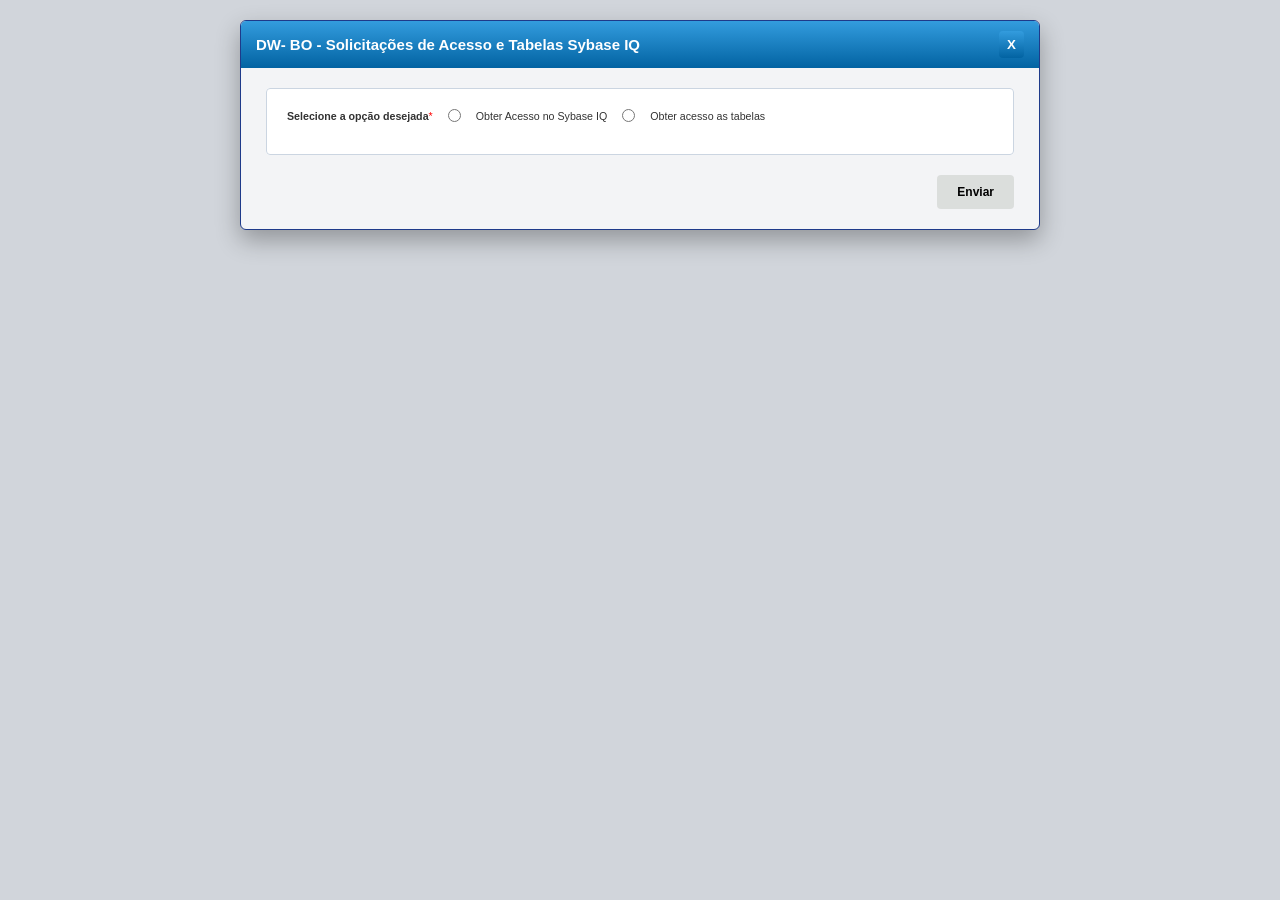
<file: AcessoSybase.html>
<!DOCTYPE html>
<html lang="pt-br">

<head>
    <meta charset="UTF-8">
    <meta name="viewport" content="width=device-width, initial-scale=1.0">
    <title>DW- BO - Solicitações de Acesso e Tabelas Sybase IQ</title>
    <link rel="stylesheet" href="styleSybaseIQ.css">
</head>

<body>
    <div class="fundo-tela">

        <div class="janela-software">

            <div class="janela-cabecalho">
                <span class="janela-titulo">DW- BO - Solicitações de Acesso e Tabelas Sybase IQ</span>
                <button class="janela-fechar" onclick="window.location.href='index.html'">X</button>
            </div>

            <div class="janela-corpo">

                <form action="">
                    <fieldset>

                        <div class="bloco-pergunta" id="container-opcao-btn">

                            <label><b>Selecione a opção desejada</b><span class="obrigatoria">*</span></label>

                            <input type="radio" name="opcao-btn" id="sybase_btn" onclick="gerenciarFormulario()">
                            <label for="sybase_btn">Obter Acesso no Sybase IQ</label>

                            <input type="radio" name="opcao-btn" id="tabelas_btn" onclick="gerenciarFormulario()">
                            <label for="tabelas_btn">Obter acesso as tabelas</label>

                        </div>

                        <div class="escondido" id="container_sybase">

                            <div class="bloco-pergunta">
                                <label for="informar_login"><b>Informe o login</b><span
                                        class="obrigatoria">*</span></label>
                                <input type="text" name="informar_login" id="informar_login">
                            </div>

                            <div class="bloco-pergunta campo bloqueado">
                                <label for="informar_UA"><b>UA:</b></label>
                                <input class="campo-bloqueado" type="text" name="informar_UA" id="informar_UA" readonly>
                            </div>

                            <div class="bloco-pergunta" id="check">
                                <input type="checkbox" name="informar_ciencia" id="informar_ciencia">
                                <label for="informar_ciencia"><b>Tenho ciência de que a solicitação não será atendida
                                        caso a autorização assinada digitalmente pelo Diretor não seja anexada ao
                                        chamado
                                    </b><span class="obrigatoria">*</span></label>
                            </div>

                        </div>

                        <div class="escondido" id="container_tabelas">

                            <div class="bloco-pergunta ">
                                <label for="quantidade"><b>Selecionar quantidade de usuários</b><span
                                        class="obrigatoria">*</span></label>
                                <div class="opcoes">
                                    <select name="quantidade" id="quantidade">
                                        <option value="" disabled selected hidden></option>
                                        <option value="qtn_1">1</option>
                                        <option value="qtn_2">2</option>
                                        <option value="qtn_3">3</option>
                                        <option value="qtn_4">4</option>
                                        <option value="qtn_5">5</option>
                                    </select>
                                </div>
                            </div>

                            <div id="container_usuarios_dinamicos"></div>

                            <div class="bloco-pergunta">
                                <label for="informar_univ"> <b>Informe o nome do universo ao qual as tabelas solicitadas
                                        pertence</b><span class="obrigatoria">*</span></label>
                                <input type="text" name="informar_univ" id="informar_univ">
                            </div>

                             <div class="bloco-pergunta">
                                <label for="Informar_tabelas"> <b>Informar nome das tabelas</b><span class="obrigatoria">*</span></label>
                                <input type="text" name="Informar_tabelas" id="Informar_tabelas" style="width: 300px;">
                            </div>

                            <div class="bloco-pergunta">
                                <label for="Informar_justificativa"> <b>Descreva detalhadamente a necessidade de acesso
                                        a estas tabelas</b><span class="obrigatoria">*</span></label>
                                <textarea name="Informar_justificativa" id="Informar_justificativa" rows="4"> </textarea>
                            </div>

                            

                            <div class="bloco-pergunta">
                                <label for="Informar_telefone"> <b>Informe um telefonema para contato</b><span
                                        class="obrigatoria">*</span></label>
                                <input type="tel" name="Informar_telefone" id="Informar_telefone">
                            </div>

                            <div class="bloco-pergunta" id="check_1">
                                <input type="checkbox" name="informar_ciencia_1" id="informar_ciencia_1">
                                <label for="informar_ciencia_1"><b>Tenho ciência de que a solicitação não será atendida
                                        caso a autorização assinada digitalmente pelo Diretor não seja anexada ao
                                        chamado
                                    </b><span class="obrigatoria">*</span></label>
                            </div>

                        </div>
                    </fieldset>
                    <div class="botoes-rodape">
                        <input type="submit" value="Enviar" class="btn-padrao">
                    </div>
                </form>
            </div>
        </div>
    </div>

    <script>
        // =========================================================
        // 1. Mostrar/Esconder os containers baseados nos botões
        // =========================================================
        function gerenciarFormulario() {
            const console_sybase = document.getElementById('container_sybase');
            const console_tabelas = document.getElementById('container_tabelas');
            const sybase_btn = document.getElementById('sybase_btn');
            const tabelas_btn = document.getElementById('tabelas_btn');

            if (sybase_btn.checked) {
                console_sybase.classList.remove('escondido');
                console_tabelas.classList.add('escondido');

                // Quando entra no Sybase, limpa tudo que é do container de Tabelas
                limparCamposNoContainer('container_tabelas');
            } else if (tabelas_btn.checked) {
                console_tabelas.classList.remove('escondido');
                console_sybase.classList.add('escondido');

                // Quando entra nas Tabelas, limpa tudo é do container do Sybase
                limparCamposNoContainer('container_sybase');
            }
        }

        // =========================================================
        // NOVO:  Limpeza de Campos "Genericos de cada container"
        // =========================================================
        function limparCamposNoContainer(containerId) {
            const container = document.getElementById(containerId);
            if (!container) return;

            // 1. Limpar todos os Inputs text, tel...
            const inputs = container.querySelectorAll('input');
            inputs.forEach(input => {
                if (input.type === 'checkbox' || input.type === 'radio') {
                    input.checked = false; // Desmarca caixas de seleção
                } else {
                    input.value = ''; // Limpa textos e números
                }
            });

            // 2. Limpar todos os Selects 
            const selects = container.querySelectorAll('select');
            selects.forEach(select => {
                select.selectedIndex = 0;
            });

            // Limpar tabelas dos campos "Dinamicos"
            if (containerId === 'container_tabelas') {
                const containerDinamico = document.getElementById('container_usuarios_dinamicos');
                if (containerDinamico) {
                    containerDinamico.innerHTML = '';
                }
            }
        }
        // =========================================================
        // 2. Autopreenchimento da UA 
        // =========================================================
        const inputLoginSybase = document.getElementById('informar_login');
        const inputUASybase = document.getElementById('informar_UA');

        if (inputLoginSybase) {
            inputLoginSybase.addEventListener('blur', function () {
                const loginDigitado = this.value.toLowerCase().trim();

                if (loginDigitado === 'hmnascimento') {
                    inputUASybase.value = '35241 - ASSISTÊNCIA DE EQUIPAMENTOS APLICAÇÕES AO USUÁRIO';
                } else {
                    inputUASybase.value = '';
                }
            });
        }

        // =========================================================
        // 3. Criação dinâmica de campos de acordo com a quantidade seleciona  no Select
        // =========================================================
        const selectQuantidade = document.getElementById('quantidade');
        const containerDinamicos = document.getElementById('container_usuarios_dinamicos');

        if (selectQuantidade) {
            selectQuantidade.addEventListener('change', function () {
                containerDinamicos.innerHTML = ''; // Limpa os campos se trocar a quantidade

                let opcaoSelecionada = this.value;
                let quantidade = parseInt(opcaoSelecionada.replace('qtn_', ''));

                for (let i = 1; i <= quantidade; i++) {

                    const blocosHTML = `
                        <div class="bloco-pergunta">
                            <label for="login_tabelas_${i}"><b>Informe o login (Usuário ${i})</b><span class="obrigatoria">*</span></label>
                            <input type="text" name="login_tabelas_${i}" id="login_tabelas_${i}" class="login-dinamico">
                        </div>

                        <div class="bloco-pergunta campo bloqueado">
                            <label for="ua_tabelas_${i}"><b>UA:</b></label>
                            <input class="campo-bloqueado" type="text" name="ua_tabelas_${i}" id="ua_tabelas_${i}" readonly>
                        </div>
                    `;
                    containerDinamicos.innerHTML += blocosHTML;
                }

                //  Evento de autopreenchimento para os novos campos criados
                ativarAutoPreenchimentoUADinamico();
            });
        }

        // =========================================================
        // 4. Autopreenchimento da UA nos campos Dinâmicos do container Tabelas
        // =========================================================
        function ativarAutoPreenchimentoUADinamico() {
            const camposDeLogin = document.querySelectorAll('.login-dinamico');

            camposDeLogin.forEach(function (campo) {
                campo.addEventListener('blur', function () {
                    const idDoCampo = this.id;
                    const numeroUsuario = idDoCampo.split('_')[2];

                    const campoUACorrespondente = document.getElementById(`ua_tabelas_${numeroUsuario}`);
                    const loginDigitado = this.value.toLowerCase().trim();

                    if (loginDigitado === 'hmnascimento') {
                        campoUACorrespondente.value = '35241 - ASSISTÊNCIA DE EQUIPAMENTOS APLICAÇÕES AO USUÁRIO';
                    } else {
                        campoUACorrespondente.value = '';
                    }
                });
            });
        }
    </script>
</body>

</html>
</file>
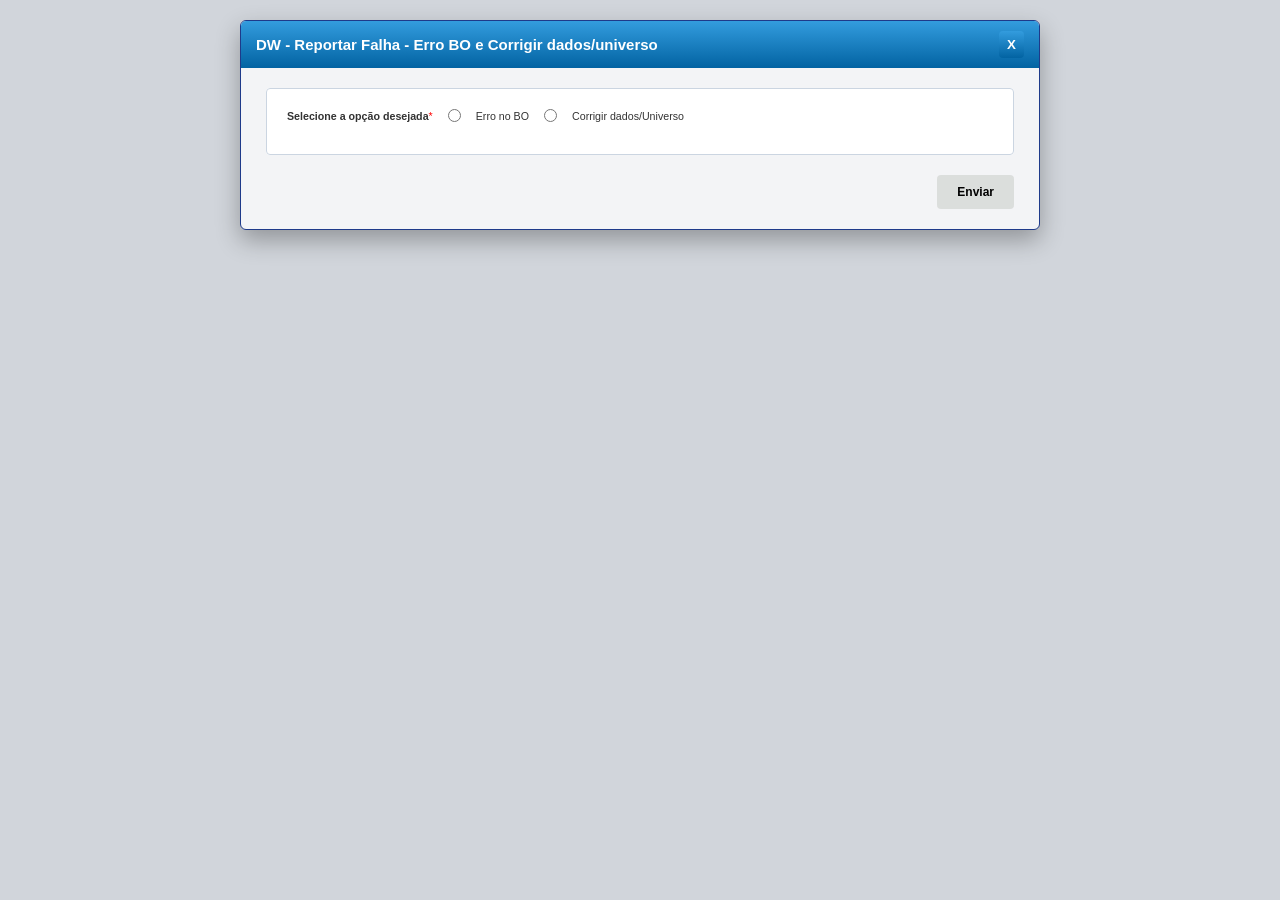
<file: Reportar_FalhasBO.html>
<!DOCTYPE html>
<html lang="pt">

<head>
    <meta charset="UTF-8">
    <meta name="viewport" content="width=device-width, initial-scale=1.0">
    <title>DW - Reportar Falha - Erro BO e Corrigir dados/universo</title>
    <link rel="stylesheet" href="style-AcessoRelat.css">
</head>

<body>

    <div class="fundo-tela">

        <div class="janela-software">

            <div class="janela-cabecalho">
                <span class="janela-titulo">DW - Reportar Falha - Erro BO e Corrigir dados/universo</span>
                <button class="janela-fechar" onclick="window.location.href='index.html'">X</button>
            </div>

            <div class="janela-corpo">

                <form action="">
                    <fieldset>

                        <div class="bloco-pergunta" id="container-opcao-btn">
                            <label><b>Selecione a opção desejada</b><span class="obrigatoria">*</span></label>

                            <input type="radio" name="opcao-btn" id="launch_btn" onclick="gerenciarFormulario()">
                            <label for="launch_btn">Erro no BO</label>
                            
                            <input type="radio" name="opcao-btn" id="relatorio_btn" onclick="gerenciarFormulario()">
                            <label for="relatorio_btn">Corrigir dados/Universo</label>
                        </div>

                        <div class="escondido" id="container_relatorio_perguntas">

                            <div class="bloco-pergunta">
                                <label for="informar_relatorio"><b>Informe o nome do universo</b><span class="obrigatoria">*</span></label>
                                <input type="text" name="informar_relatorio" id="informar_relatorio">
                            </div>

                            <div class="bloco-pergunta">
                                <label for="informar_login_relatorio"><b>Informe o login</b><span class="obrigatoria">*</span></label>
                                <input type="text" name="informar_login_relatorio" id="informar_login_relatorio">
                            </div>

                            <div class="bloco-pergunta campo bloqueado">
                                <label for="informar_UA_relatorio"><b>UA:</b></label>
                                <input class="campo-bloqueado" type="text" name="informar_UA_relatorio" id="informar_UA_relatorio" readonly>
                            </div>

                            <div class="bloco-pergunta">
                                <label for="localidade_relatorio"><b>Selecionar sua localização</b><span class="obrigatoria">*</span></label>
                                <div class="opcoes">
                                    <select name="localidade_relatorio" id="localidade_relatorio">
                                        <option value="" disabled selected hidden></option>
                                        <option value="Sede">Sede</option>
                                        <option value="Lapa">Lapa</option>
                                        <option value="Tatuape">Tatuape</option>
                                        <option value="Campinas">Campinas</option>
                                    </select>
                                </div>
                            </div>

                            <div class="bloco-pergunta">
                                <label for="informar_localizao_relatorio"><b>Informar andar/ala</b><span class="obrigatoria">*</span></label>
                                <input type="text" name="informar_localizao_relatorio" id="informar_localizao_relatorio">
                            </div>

                            <div class="bloco-pergunta">
                                <label for="informar_telefone_relatorio"><b>Informe um telefone para contacto</b><span class="obrigatoria">*</span></label>
                                <input type="tel" name="informar_telefone_relatorio" id="informar_telefone_relatorio" placeholder="(99) 99999-9999">
                            </div>

                            <div class="bloco-pergunta">
                                <label for="alterar_univ_relatorio"><b>Descreva a Alteração</b><span class="obrigatoria">*</span></label>
                                <textarea name="alterar_univ_relatorio" id="alterar_univ_relatorio" rows="4"></textarea>
                            </div>

                        </div>

                        <div class="escondido" id="container_launch_perguntas">

                            <div class="bloco-pergunta">
                                <label for="informar_login_launch"><b>Informe o login</b><span class="obrigatoria">*</span></label>
                                <input type="text" name="informar_login_launch" id="informar_login_launch">
                            </div>

                            <div class="bloco-pergunta campo bloqueado">
                                <label for="informar_UA_launch"><b>UA:</b></label>
                                <input class="campo-bloqueado" type="text" name="informar_UA_launch" id="informar_UA_launch" readonly>
                            </div>

                            <div class="bloco-pergunta">
                                <label for="localidade_launch"><b>Selecionar sua localização</b><span class="obrigatoria">*</span></label>
                                <div class="opcoes">
                                    <select name="localidade_launch" id="localidade_launch">
                                        <option value="" disabled selected hidden></option>
                                        <option value="Sede">Sede</option>
                                        <option value="Lapa">Lapa</option>
                                        <option value="Tatuape">Tatuape</option>
                                        <option value="Campinas">Campinas</option>
                                    </select>
                                </div>
                            </div>

                            <div class="bloco-pergunta">
                                <label for="informar_localizao_launch"><b>Informar andar/ala</b><span class="obrigatoria">*</span></label>
                                <input type="text" name="informar_localizao_launch" id="informar_localizao_launch">
                            </div>

                            <div class="bloco-pergunta">
                                <label for="informar_telefone_launch"><b>Informe um telefone para contacto</b><span class="obrigatoria">*</span></label>
                                <input type="tel" name="informar_telefone_launch" id="informar_telefone_launch" placeholder="(99) 99999-9999">
                            </div>

                            <div class="bloco-pergunta">
                                <label for="alterar_univ_launch"><b>Descreva a Alteração</b><span class="obrigatoria">*</span></label>
                                <textarea name="alterar_univ_launch" id="alterar_univ_launch" rows="4"></textarea>
                            </div>

                        </div>

                    </fieldset>
                    <div class="botoes-rodape">
                        <input type="submit" value="Enviar" class="btn-padrao">
                    </div>
                </form>

                <script>
                    function gerenciarFormulario() {
                        // 1. Capturar os botões
                        const btnLaunch = document.getElementById('launch_btn').checked;
                        const btnRelatorio = document.getElementById('relatorio_btn').checked;

                        // 2. Capturar os contentores
                        const container_launch = document.getElementById('container_launch_perguntas');
                        const container_relatorio = document.getElementById('container_relatorio_perguntas');

                        // 3. Lógica para "Corrigir dados/Universo"
                        if (btnLaunch) {
                            container_launch.classList.remove('escondido');
                        } else {
                            container_launch.classList.add('escondido');
                            limparCamposNoContainer('container_launch_perguntas');
                        }

                        // 4. Lógica para "Erro no BO"
                        if (btnRelatorio) {
                            container_relatorio.classList.remove('escondido');
                        } else {
                            container_relatorio.classList.add('escondido');
                            limparCamposNoContainer('container_relatorio_perguntas');
                        }
                    }

                    // Função genérica de Limpeza
                    function limparCamposNoContainer(containerId) {
                        const container = document.getElementById(containerId);
                        if (!container) return;
                        
                        // Seleciona inputs (exceto botões de rádio e submit), selects e textareas
                        const campos = container.querySelectorAll('input:not([type="radio"]):not([type="button"]):not([type="submit"]), select, textarea');
                        
                        campos.forEach(campo => {
                            if (campo.type === 'checkbox') {
                                campo.checked = false;
                            } else {
                                campo.value = '';
                            }
                        });
                    }

                    // Lógica para puxar a UA nos dois blocos
                    const campoLoginRelatorio = document.getElementById('informar_login_relatorio');
                    const campoUaRelatorio = document.getElementById('informar_UA_relatorio');

                    const campoLoginLaunch = document.getElementById('informar_login_launch');
                    const campoUaLaunch = document.getElementById('informar_UA_launch');

                    function preencherUA(campoDeLogin, campoDeUa) {
                        if (!campoDeLogin || !campoDeUa) return;

                        const loginDigitado = campoDeLogin.value.toLowerCase().trim();
                        if (loginDigitado === 'hmnascimento') {
                            campoDeUa.value = '35241 - ASSISTÊNCIA DE EQUIPAMENTOS APLICAÇÕES AO USUÁRIO';
                        } else {
                            campoDeUa.value = '';
                        }
                    }

                    // Ativar escuta (blur) para o Bloco 1
                    if (campoLoginRelatorio) {
                        campoLoginRelatorio.addEventListener('blur', function () {
                            preencherUA(campoLoginRelatorio, campoUaRelatorio);
                        });
                    }

                    // Ativar escuta (blur) para o Bloco 2
                    if (campoLoginLaunch) {
                        campoLoginLaunch.addEventListener('blur', function () {
                            preencherUA(campoLoginLaunch, campoUaLaunch);
                        });
                    }
                </script>

            </div>
        </div>
    </div>

</body>
</html>
</file>
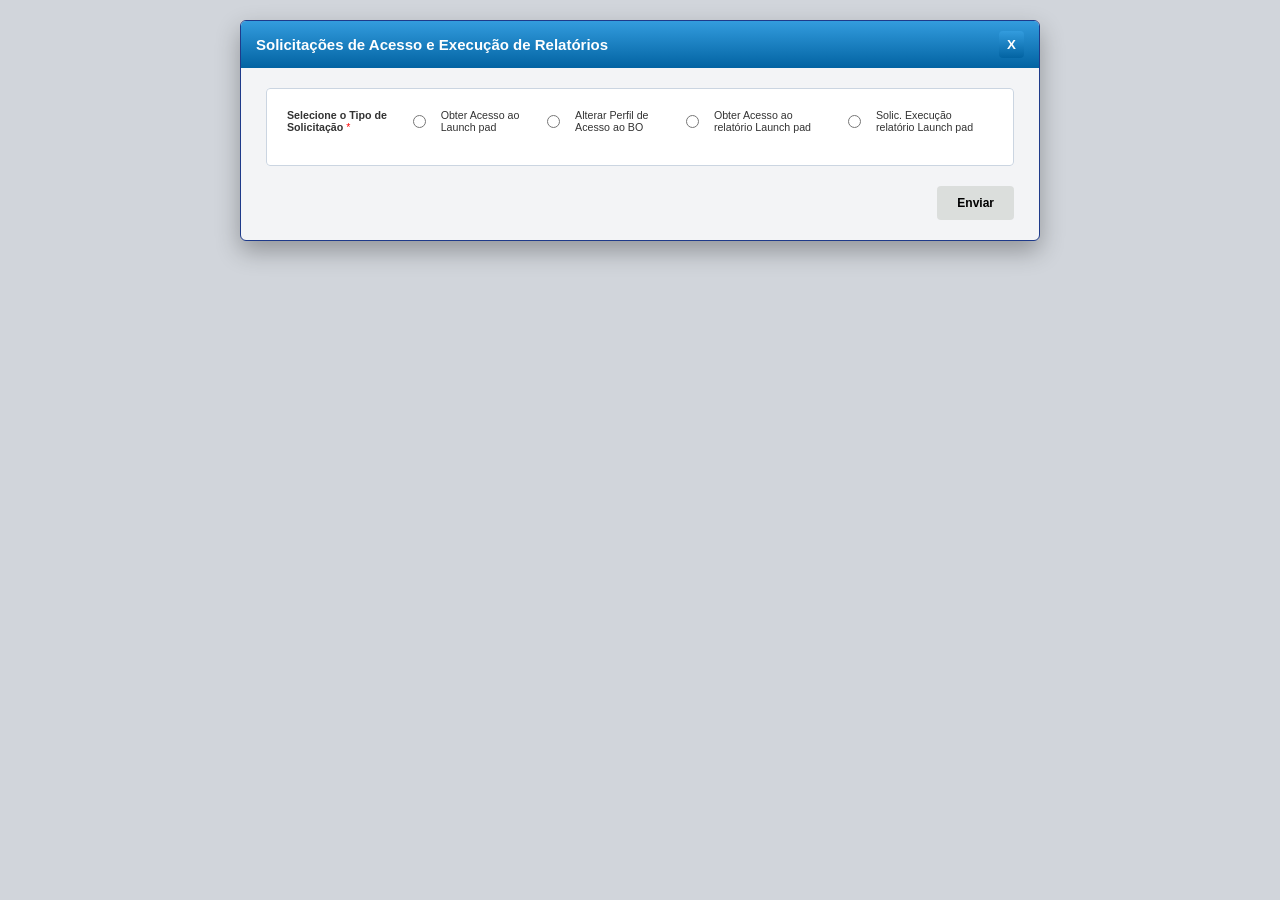
<file: Solic_AcessoRelatorios.html>
<!DOCTYPE html>
<html lang="en">

<head>
    <meta charset="UTF-8">
    <meta name="viewport" content="width=device-width, initial-scale=1.0">
    <title>Solicitações de Acesso e Execução de Relatórios</title>
    <link rel="stylesheet" href="style-AcessoRelat.css">
</head>

<body>

    <div class="fundo-tela">

        <div class="janela-software">

            <div class="janela-cabecalho">
                <span class="janela-titulo">Solicitações de Acesso e Execução de Relatórios</span>
               <button class="janela-fechar" onclick="window.location.href='index.html'">X</button>


            </div>

            <div class="janela-corpo">

                <form action="">
                    <fieldset>

                        <!--
                        <div class="bloco-pergunta" id="container-opcao-btn">

                            <label><b>Selecione a opção desejada</b><span class="obrigatoria">*</span></label>

                            <input type="radio" name="opcao-btn" id="launch_btn" onclick="gerenciarFormulario()">
                            <label for="launch_btn">Launch pad</label>
                            <input type="radio" name="opcao-btn" id="relatorio_btn" onclick="gerenciarFormulario()">
                            <label for="relatorio_btn">Relatórios</label>

                        </div>

                        -->

                        <!--Launch Pad -->
                        <div class="bloco-pergunta  " id="container_launch">
                            <label> <b>Selecione o Tipo de Solicitação</b> <span class="obrigatoria">*</span></label>

                            <input type="radio" name="launch_btn" id="launch_btn_acesso"
                                onclick="gerenciarFormulario()">
                            <label for="launch_btn_acesso">Obter Acesso ao Launch pad</label>

                            <input type="radio" name="launch_btn" id="launch_btn_perfil"
                                onclick="gerenciarFormulario()">
                            <label for="launch_btn_perfil">Alterar Perfil de Acesso ao BO</label>

                            <input type="radio" name="launch_btn" id="relatorio_btn_acesso"
                                onclick="gerenciarFormulario()">
                            <label for="relatorio_btn_acesso">Obter Acesso ao relatório Launch pad</label>

                            <input type="radio" name="launch_btn" id="relatorio_btn_exec"
                                onclick="gerenciarFormulario()">
                            <label for="relatorio_btn_exec">Solic. Execução relatório Launch pad</label>
                       
                        </div>



                        <!--Relatórios
                        <div class="bloco-pergunta  " id="container_relatorio">
                        <label> <b>Selecione o Tipo de Solicitação</b> <span class="obrigatoria">*</span></label>

                            <input type="radio" name="relatorio_btn" id="relatorio_btn_acesso"
                                onclick="gerenciarFormulario()">
                            <label for="relatorio_btn_acesso">Obter Acesso ao relatório Launch pad</label>
                            <input type="radio" name="relatorio_btn" id="relatorio_btn_exec"
                                onclick="gerenciarFormulario()">
                            <label for="relatorio_btn_exec">Solic. Execução relatório Launch pad</label>
                        </div>
                    -->
                        <!--Perguntas Forms -->


                        <div class="bloco-pergunta escondido" id="container_relatorio_pergunta">
                            <label for="informar_relatorio"><b>Informe o nome do relatorio</b><span
                                    class="obrigatoria">*</span></label>
                            <input type="text" name="informar_relatorio" id="informar_relatorio">

                        </div>

                        <div class=" escondido" id="container_launch_perguntas">

                            <div class="bloco-pergunta">
                                <label for="informar_login"><b>Informe o login</b><span
                                        class="obrigatoria">*</span></label>
                                <input type="text" name="informar_login" id="informar_login">

                            </div>

                            <div class="bloco-pergunta campo bloqueado">

                                <label for="informar_UA"><b>UA:</b></label>
                                <input class="campo-bloqueado" type="text" name="informar_UA" id="informar_UA" readonly>
                                <!--Criar depois uma lógica para aparecer minha UA quando digitar meu login hmnascimento no informe o login.-->
                            </div>

                            <div class="bloco-pergunta ">
                                <label for="localidade"><b>Selecionar sua localização</b><span
                                        class="obrigatoria">*</span></label>
                                <div class="opcoes">
                                    <select name="localidade" id="localidade">
                                        <option value="" disabled selected hidden></option>
                                        <option value="Sede">Sede</option>
                                        <option value="Lapa">Lapa</option>
                                        <option value="Tatuape">Tatuape</option>
                                        <option value="Campinas">Campinas</option>



                                    </select>

                                </div>

                            </div>

                        </div>

                    </fieldset>
                    <div class="botoes-rodape">
                        <input type="submit" value="Enviar" class="btn-padrao">
                    </div>
                </form>

                <script>

                    function gerenciarFormulario() {
                        // Launchpad

                        //Containers
                        const container_launch = document.getElementById('container_launch');
                        const container_launch_perguntas = document.getElementById('container_launch_perguntas');
                       //const container_relatorio = document.getElementById('container_relatorio');
                        const container_relatorio_pergunta = document.getElementById('container_relatorio_pergunta');

                        //const relatorio_btn = document.getElementById('relatorio_btn').checked;
                        //const launch_btn = document.getElementById('launch_btn').checked;

                        /*if (launch_btn) {  
                            container_launch.classList.remove('escondido');
                            container_relatorio.classList.add('escondido');

                            document.getElementById('relatorio_btn_exec').checked = false;
                            document.getElementById('relatorio_btn_acesso').checked = false;



                        } else if (relatorio_btn) {
                            container_relatorio.classList.remove('escondido');
                            container_launch.classList.add('escondido');

                            document.getElementById('launch_btn_perfil').checked = false;
                            document.getElementById('launch_btn_acesso').checked = false;

                        } */
                        //botões

                        const launch_btn_perfil = document.getElementById('launch_btn_perfil').checked;
                        const launch_btn_acesso = document.getElementById('launch_btn_acesso').checked;

                        const relatorio_btn_exec = document.getElementById('relatorio_btn_exec').checked;
                        const relatorio_btn_acesso = document.getElementById('relatorio_btn_acesso').checked;


                        if (launch_btn_perfil || launch_btn_acesso) {
                            container_launch_perguntas.classList.remove('escondido');
                            container_relatorio_pergunta.classList.add('escondido');
                             document.getElementById('informar_relatorio').value = '';

                             document.getElementById('informar_login').value = '';
                            document.getElementById('informar_UA').value = '';
                            document.getElementById('localidade').value = '';



                        } else {
                            container_relatorio_pergunta.classList.remove('escondido');
                            container_launch_perguntas.classList.remove('escondido');

                            document.getElementById('informar_login').value = '';
                            document.getElementById('informar_UA').value = '';
                            document.getElementById('localidade').value = '';
                            document.getElementById('informar_relatorio').value = '';
                        }


                        /*if (relatorio_btn_acesso || relatorio_btn_exec) {

                            container_relatorio_pergunta.classList.remove('escondido');

                        } else {
                            container_relatorio_pergunta.classList.add('escondido');
                            document.getElementById('informar_relatorio').value = '';
                        }
                            */


                    }


                    // Função capturar UA:
                    const campoLogin = document.getElementById('informar_login');
                    const campoUa = document.getElementById('informar_UA');
                    

                    campoLogin.addEventListener('blur', function () {

                        const loginDigitado = campoLogin.value.toLowerCase().trim();


                        if (loginDigitado === 'hmnascimento') {

                            campoUa.value = '35241 - ASSISTÊNCIA DE EQUIPAMENTOS APLICAÇÕES AO USUÁRIO';

                        } else {
                            campoUa.value = '';
                        }
                    })


                </script>

</body>

</html>
</file>
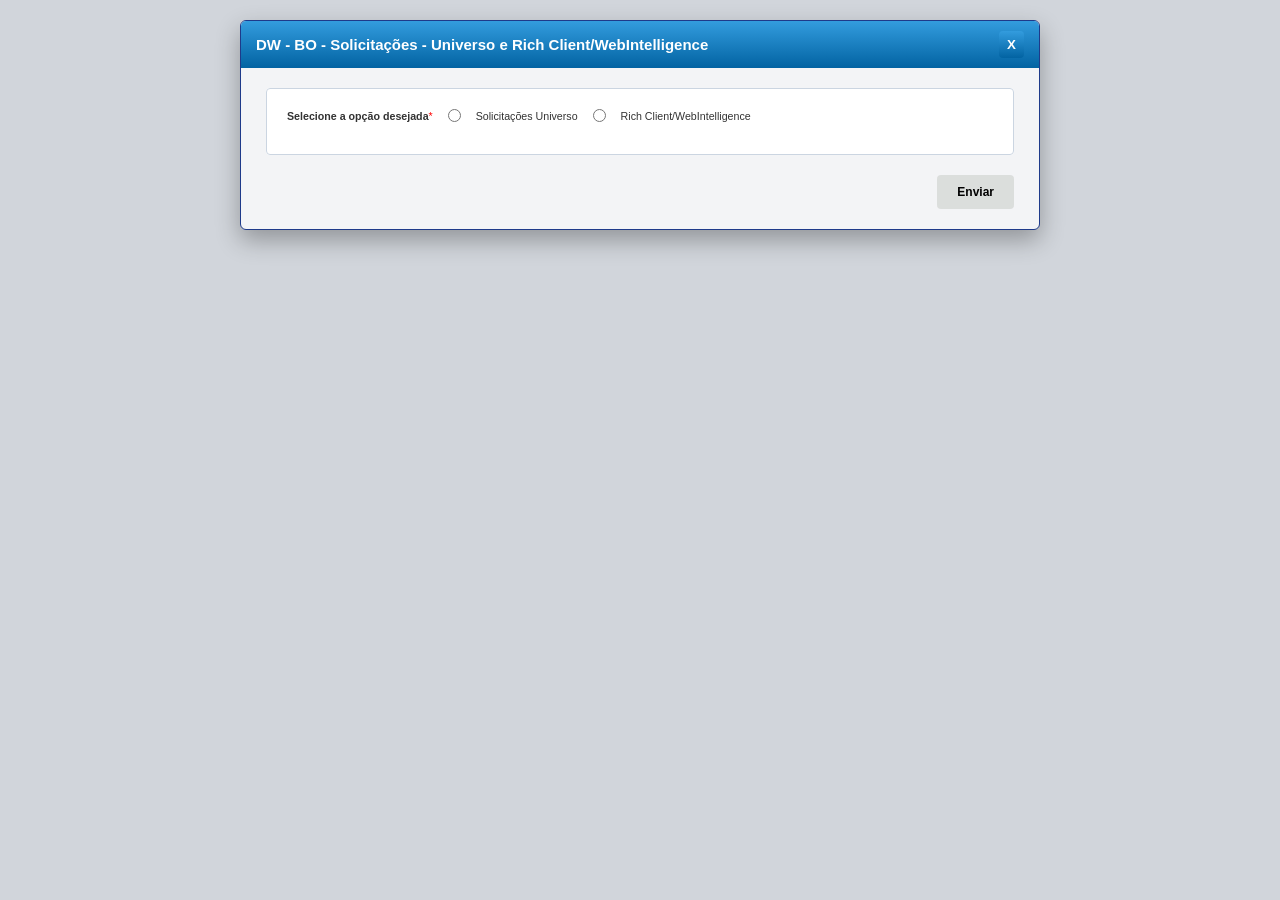
<file: Solic_univ_rich2.html>
<!DOCTYPE html>
<html lang="en">
<head>
    <meta charset="UTF-8">
    <meta name="viewport" content="width=device-width, initial-scale=1.0">
    <link rel="stylesheet" href="style2.css">
    <title>DW - BO - Solicitações - Universo e Rich Client/WebIntelligence</title>
</head>
<body>

    <div class="fundo-tela">

    <div class="janela-software">
        
        <div class="janela-cabecalho">
            <span class="janela-titulo">DW - BO - Solicitações - Universo e Rich Client/WebIntelligence</span>
            <button class="janela-fechar" onclick="window.location.href='index.html'">X</button>
            
    
        </div>

        <div class="janela-corpo">
            
            <form action="">
                <fieldset>
                    
                <div class="bloco-pergunta" id="container-opcao-btn">

                    <label><b>Selecione a opção desejada</b><span class="obrigatoria">*</span></label>

                    <input type="radio" name="opcao-btn" id="btn-univ_webInteligence" onclick="gerenciarFormulario()">
                    <label for="btn-univ_webInteligence">Solicitações Universo</label>
                    <input type="radio" name="opcao-btn" id="btn-rich_client" onclick="gerenciarFormulario()">
                    <label for="btn-rich_client">Rich Client/WebIntelligence</label>

                </div>
                <!-- Necessário inserir uma condinção para manter abrir as opções referente a univer ou Rich client.-->

                <!--Universo e WebIntelligence-->
                <div class="bloco-pergunta escondido " id="container_univweb">
                    <label> <b>Selecione o Tipo de Solicitação</b> <span class="obrigatoria">*</span></label>

                    <input type="radio" name="opcao-btn-unv" id="btn-criar_universo" onclick="gerenciarFormulario()">
                    <label for="btn-criar_universo">Criar Novo Universo</label>
                    <input type="radio" name="opcao-btn-unv" id="btn-obter_universo" onclick="gerenciarFormulario()">
                    <label for="btn-obter_universo">Obter Acesso a Universo</label>
                    <input type="radio" name="opcao-btn-unv" id="btn-alterar_universo" onclick="gerenciarFormulario()">
                    <label for="btn-alterar_universo">Solicitar Alteracao Universo</label>


                </div>
                <!--Criar Universo-->
                <div class="escondido  " id="container_univweb_criar">
                    <label for="informar-univ"><b>Informe o nome do universo para a ser criado</b><span
                            class="obrigatoria">*</span></label>
                    <input type="text" name="informar-univ" id="informar-univ">
                    <br> <br>
                    <div class="bloco-pergunta ">
                                <p><b style="color: #ff0000">Instruções:</b> Para a criação de novo Universo no BO Rich
                                    Client, é obrigatório anexar a
                                    este chamado a planilha de Dados de Origem e Estrutura. Certifique-se de utilizar o
                                    modelo padrão disponível aqui. Para maiores informações consulte o SharePoint Universos BO</p>

                            </div>

                </div>


                <!--Obter Acesso Universo-->
                <div class="bloco-pergunta escondido  " id="container_univweb_obter">
                    <label for="obter-univ"><b>Informe o nome do universo que deseja acessar</b><span
                            class="obrigatoria">*</span></label>
                    <input type="text" name="informar-univ" id="obter-univ">

                </div>

                <!--Alterar Universo-->
                <div class="bloco-pergunta escondido " id="container_univweb_alterar">
                    <label for="alterar-univ"><b>Descreva a Alteração</b><span class="obrigatoria">*</span></label>
                    <textarea name="alterar-univ" id="alterar-univ" rows="4"></textarea>

                </div>

                <!--Rich Client-->
                <div class="bloco-pergunta escondido " id="container_rich">
                    <label> <b>Selecione o Tipo de Solicitação</b> <span class="obrigatoria">*</span></label>

                    <input type="radio" name="opcao-btn-rich" id="btn_acessoWebRich" onclick="gerenciarFormulario()">
                    <label for="btn_acessoWebRich">Obter Acesso a Rich Client/WebIntelligence</label>
                    <input type="radio" name="opcao-btn-rich" id="btn_instalarRich" onclick="gerenciarFormulario()">
                    <label for="btn_instalarRich"> Instalar Rich Client</label>



                </div>

                <!--Obter Acesso Web e Rich-->
                <div class="escondido   " id="container_rich_obter">

                    <!--
            <div class="bloco-pergunta " >
                <label for="obter-rich" ><b>Informe o nome da unidade de exercício atual</b><span
                        class="obrigatoria">*</span></label>
                <input type="text" name="informar-univ" id="obter-rich">

            </div>
-->
                    <div class="bloco-pergunta ">

                        <label for="login-rich"><b>Informe o login</b><span class="obrigatoria">*</span></label>
                        <input type="text" name="informar-univ" id="login-rich">
                    </div>

                    <div class="bloco-pergunta ">
                        <label for="UA-web"><b>UA:</b></label>
                        <input class="campo-bloqueado" type="text" name="informar-univ" id="UA-web" readonly>
                        <!--Criar depois uma lógica para aparecer minha UA quando digitar meu login hmnascimento no informe o login.-->
                    </div>

                </div>
                <!--Instalar Rich-->
                <div class="escondido  " id="container_rich_instalar">
                    <div class="bloco-pergunta ">
                        <label for="localidade"><b>Selecionar sua localização</b><span
                                class="obrigatoria">*</span></label>
                        <div class="opcoes">
                            <select name="localidade" id="localidade">
                                <option value="" disabled selected hidden></option>
                                <option value="Sede">Sede</option>
                                <option value="Lapa">Lapa</option>
                                <option value="Tatuape">Tatuape</option>
                                <option value="Campinas">Campinas</option>



                            </select>

                        </div>

                    </div>



                    <div class="bloco-pergunta    ">

                        <label for="informar-andar"><b>Informe o Andar e a Ala</b><span
                                class="obrigatoria">*</span></label>
                        <input type="text" name="informar-login" id="informar-andar">
                    </div>

                    <div class="bloco-pergunta    ">

                        <label for="informar-login"><b>Informe o Login</b><span class="obrigatoria">*</span></label>
                        <input type="text" name="informar-login" id="informar-login">
                    </div>

                    <div class="bloco-pergunta   ">

                        <label for="UA-rich"><b>UA:</b></label>
                        <input class="campo-bloqueado" type="text" name="informar-univ" id="UA-rich" readonly>
                        <!--Criar depois uma lógica para aparecer minha UA quando digitar meu login hmnascimento no informe o login.-->
                    </div>

                    <div class="bloco-pergunta   ">

                        <label for="informar-telefone"><b>Informe um telefone para contato</b><span
                                class="obrigatoria">*</span></label>
                        <input type="tel" name="informar-telefone" id="informar-telefone" placeholder="(99) 99999-9999">
                    </div>

                </div>
                    </fieldset>

                <div class="botoes-rodape">
                    <input type="submit" value="Enviar" class="btn-padrao">
                </div>
            </form>

        </div>
    </div>

</div>
    <script>
        function gerenciarFormulario() {

            // Gerenciador de Inputs:
            //universo
            const btn_univ_webInteligence = document.getElementById('btn-univ_webInteligence').checked;
            const btn_criar_universo = document.getElementById('btn-criar_universo').checked;
            const btn_obter_universo = document.getElementById('btn-obter_universo').checked;
            const btn_alterar_universo = document.getElementById('btn-alterar_universo').checked;

            //rich
            const btn_rich = document.getElementById('btn-rich_client').checked;
            const btn_acessoWebRich = document.getElementById('btn_acessoWebRich').checked;
            const btn_instalarRich = document.getElementById('btn_instalarRich').checked;
            const text_ua = document.getElementById('UA-rich'); //Criar depois uma lógica para aparecer minha UA quando digitar meu login hmnascimento no informe o login.

            //Gerenciador de Containers

            // universo
            const container_univweb = document.getElementById('container_univweb');
            const container_univweb_criar = document.getElementById('container_univweb_criar');
            const container_univweb_obter = document.getElementById('container_univweb_obter');
            const container_univweb_alterar = document.getElementById('container_univweb_alterar');

            const campoLoginWeb =document.getElementById('login-rich');
            const campoUaWeb=document.getElementById('UA-web');


            //rich
            const container_rich = document.getElementById('container_rich');
            const container_rich_obter = document.getElementById('container_rich_obter');
            const container_rich_instalar = document.getElementById('container_rich_instalar');

            const campoLogin = document.getElementById('informar-login');
            const campoUa = document.getElementById('UA-rich');


            //Manter Oculto perguntas secundárias:

            container_univweb.classList.add('escondido');
            container_rich.classList.add('escondido');
            container_rich_obter.classList.add('escondido');
            container_univweb_criar.classList.add('escondido');
            container_univweb_obter.classList.add('escondido');
            container_univweb_alterar.classList.add('escondido');


            //Condição para aparecer pergunta selecionada

            //Universo e WebIntelligence
            if (btn_univ_webInteligence) {
                container_univweb.classList.remove('escondido');

                document.getElementById('btn_acessoWebRich').checked = false
                document.getElementById('btn_instalarRich').checked = false
            } else {
                container_univweb.classList.add('escondido');
                document.getElementById('btn-criar_universo').checked = false;
                document.getElementById('btn-obter_universo').checked = false;
                document.getElementById('btn-alterar_universo').checked = false;

                document.getElementById('informar-univ').value = '';
                document.getElementById('obter-univ').value = '';
                document.getElementById('alterar-univ').value = '';

            }

            if (btn_univ_webInteligence && btn_criar_universo) {
                container_univweb_criar.classList.remove('escondido');

                //document.getElementById('informar-univ').value = '';
                document.getElementById('obter-univ').value = '';
                document.getElementById('alterar-univ').value = '';


            } else {
                container_univweb_criar.classList.add('escondido');
            }

            if (btn_univ_webInteligence && btn_obter_universo) {
                container_univweb_obter.classList.remove('escondido');

                document.getElementById('informar-univ').value = '';
                document.getElementById('obter-univ').value = '';
                document.getElementById('alterar-univ').value = '';

            } else {
                container_univweb_obter.classList.add('escondido');
            }

            if (btn_univ_webInteligence && btn_alterar_universo) {
                container_univweb_alterar.classList.remove('escondido');

            } else {
                container_univweb_alterar.classList.add('escondido');
            }

            //Rich Client

            if (btn_rich) {
                container_rich.classList.remove('escondido');
            } else {
                container_rich.classList.add('escondido');
                document.getElementById('localidade').value = '';
                document.getElementById('login-rich').value = '';
                document.getElementById('informar-andar').value = '';
                document.getElementById('informar-login').value = '';
                document.getElementById('informar-telefone').value = '';

                document.getElementById('localidade').value = '';

            }

            if (btn_rich && btn_acessoWebRich) {

                container_rich_obter.classList.remove('escondido');

                //document.getElementById('obter-rich').value = '';
                document.getElementById('login-rich').value = '';
                document.getElementById('informar-andar').value = '';
                document.getElementById('informar-login').value = '';
                document.getElementById('informar-telefone').value = '';
                document.getElementById('localidade').value = '';
                document.getElementById('UA-web').value = '';
                document.getElementById('UA-rich').value = '';

            }

            else {

                container_rich_obter.classList.add('escondido');

            }
            if (btn_rich && btn_instalarRich) {

                container_rich_instalar.classList.remove('escondido');

            }

            else {

                container_rich_instalar.classList.add('escondido');

            }

            // Função Capturar UA Instalar Rich
campoLogin.addEventListener('blur', function() {
                const loginDigitado = campoLogin.value.toLowerCase().trim();

                if(loginDigitado === 'hmnascimento'){

                    campoUa.value= '35241 - ASSISTÊNCIA DE EQUIPAMENTOS APLICAÇÕES AO USUÁRIO';

                }else{
                    campoUa.value = '';
                }
            }

           

        )


        campoLoginWeb.addEventListener('blur', function() {
                const loginDigitadoWeb = campoLoginWeb.value.toLowerCase().trim();

                if(loginDigitadoWeb === 'hmnascimento'){

                    campoUaWeb.value= '35241 - ASSISTÊNCIA DE EQUIPAMENTOS APLICAÇÕES AO USUÁRIO';

                }else{
                    campoUaWeb.value = '';
                }
            }

           

        )

        };



           

        
        
    </script>
</body>
</html>
</file>
<file: styleSybaseIQ.css>
* {
    margin: 0;
    padding: 0;
    box-sizing: border-box;

}

body {
    background-color: #d1d5db; /* Um fundo cinza escuro para a "janela" saltar aos olhos */
    font-family: 'Segoe UI', Tahoma, Geneva, Verdana, sans-serif;
    margin: 0;
    padding: 20px;
    font-size: 8pt;
    color: #333;
}

/* 2. A Janela Principal */
.janela-software {
    width: 100%;
    max-width: 800px; /* Largura máxima da janela */
    margin: 0 auto; /* Centraliza na tela */
    background-color: #f3f4f6; /* Fundo cinza bem clarinho (padrão software) */
    border: 1px solid #1e3a8a; /* Borda externa da cor do cabeçalho */
    border-radius: 6px; /* Cantos levemente arredondados */
    box-shadow: 0px 10px 25px rgba(0, 0, 0, 0.3); /* Sombra para dar o efeito 3D de janela flutuante */
    overflow: hidden; /* Garante que nada vaze das bordas arredondadas */
}

/* 3. A Barra de Título (Cabeçalho) */
.janela-cabecalho {
    background: linear-gradient(to top, rgb(2, 99, 162), rgb(51, 156, 222)); /* Azul corporativo clássico */
    color: white;
    padding: 10px 15px;
    display: flex;
    justify-content: space-between; /* Empurra o título para esquerda e o X para direita */
    align-items: center;
    font-weight: 600;
    font-size: 15px;
}

/* 4. Botão Fechar do Cabeçalho */
.janela-fechar {
    /*background-color: #dc2626; /* Vermelho */
    color: white;
    border: none;
    border-radius: 4px;
    padding: 6px 8px;
    font-weight: bold;
    cursor: pointer;
    background: linear-gradient(to top, rgb(2, 99, 162), rgb(51, 156, 222));
} 

.janela-fechar:hover {
    background-color: #b91c1c; /* Fica mais escuro ao passar o mouse */
}

/* 5. O Espaço Interno da Janela */
.janela-corpo {
    padding: 20px 25px;
}

/* 6. A Borda de Agrupamento (Fieldset) */
fieldset {
    border: 1px solid #cbd5e1; /* Borda cinza suave */
    border-radius: 4px;
    padding: 20px;
    margin-bottom: 20px;
    background-color: #ffffff; /* Fundo branco para os inputs destacarem do cinza da janela */
}

/* Se você for usar <legend> para subtítulos dentro da janela */
legend {
    background-color: #f3f4f6;
    padding: 0 10px;
    color: #475569;
    font-weight: bold;
    border: 1px solid #cbd5e1;
    border-radius: 3px;
}

/* 7. O Botão de Enviar */
.botoes-rodape {
    display: flex;
    justify-content: flex-end; /* Joga o botão para o canto direito */
    margin-top: 20px;
}

.btn-padrao {
    background-color: #cfd2cfa4; /* Verde confirmação */
    color: black;
    border: none;
    padding: 10px 20px;
    border-radius: 4px;
    font-weight: bold;
    cursor: pointer;
    font-size: 12px;
}

.btn-padrao:hover {
    background-color: #6b6b67;
}

.bloco-pergunta {
    display:flex;
    flex-direction: row; 
    align-items: center;
    margin-bottom: 12px;
    gap: 15px;
}

.bloco-pergunta {
    display: flex;
    flex-direction: row; 
    align-items: center;
    margin-bottom: 12px;
    gap: 15px;
}

.obrigatoria {
    color: red;
    font: bold;
}

.escondido {
    display: none !important;
}


.campo-bloqueado {
    background-color: #e9ecef; /* Um tom de cinza claro clássico de sistemas */
    color: #6c757d; /* O texto fica um pouco mais opaco/cinza escuro */
    border: 1px solid #ced4da; /* Borda padrão suave */
    cursor: not-allowed; /* Muda o mouse para um símbolo de "proibido" ao passar por cima */
    width: 60%;
    font-size: 12px;
}

select{
    width: 200px;
}
</file>
<file: style-AcessoRelat.css>
* {
    margin: 0;
    padding: 0;
    box-sizing: border-box;

}

body {
    background-color: #d1d5db; /* Um fundo cinza escuro para a "janela" saltar aos olhos */
    font-family: 'Segoe UI', Tahoma, Geneva, Verdana, sans-serif;
    margin: 0;
    padding: 20px;
    font-size: 8pt;
    color: #333;
}

/* 2. A Janela Principal */
.janela-software {
    width: 100%;
    max-width: 800px; /* Largura máxima da janela */
    margin: 0 auto; /* Centraliza na tela */
    background-color: #f3f4f6; /* Fundo cinza bem clarinho (padrão software) */
    border: 1px solid #1e3a8a; /* Borda externa da cor do cabeçalho */
    border-radius: 6px; /* Cantos levemente arredondados */
    box-shadow: 0px 10px 25px rgba(0, 0, 0, 0.3); /* Sombra para dar o efeito 3D de janela flutuante */
    overflow: hidden; /* Garante que nada vaze das bordas arredondadas */
}

/* 3. A Barra de Título (Cabeçalho) */
.janela-cabecalho {
    background: linear-gradient(to top, rgb(2, 99, 162), rgb(51, 156, 222)); /* Azul corporativo clássico */
    color: white;
    padding: 10px 15px;
    display: flex;
    justify-content: space-between; /* Empurra o título para esquerda e o X para direita */
    align-items: center;
    font-weight: 600;
    font-size: 15px;
}

/* 4. Botão Fechar do Cabeçalho */
.janela-fechar {
    /*background-color: #dc2626; /* Vermelho */
    color: white;
    border: none;
    border-radius: 4px;
    padding: 6px 8px;
    font-weight: bold;
    cursor: pointer;
    background: linear-gradient(to top, rgb(2, 99, 162), rgb(51, 156, 222));
} 

.janela-fechar:hover {
    background-color: #b91c1c; /* Fica mais escuro ao passar o mouse */
}

/* 5. O Espaço Interno da Janela */
.janela-corpo {
    padding: 20px 25px;
}

/* 6. A Borda de Agrupamento (Fieldset) */
fieldset {
    border: 1px solid #cbd5e1; /* Borda cinza suave */
    border-radius: 4px;
    padding: 20px;
    margin-bottom: 20px;
    background-color: #ffffff; /* Fundo branco para os inputs destacarem do cinza da janela */
}

/* Se você for usar <legend> para subtítulos dentro da janela */
legend {
    background-color: #f3f4f6;
    padding: 0 10px;
    color: #475569;
    font-weight: bold;
    border: 1px solid #cbd5e1;
    border-radius: 3px;
}

/* 7. O Botão de Enviar */
.botoes-rodape {
    display: flex;
    justify-content: flex-end; /* Joga o botão para o canto direito */
    margin-top: 20px;
}

.btn-padrao {
    background-color: #cfd2cfa4; /* Verde confirmação */
    color: black;
    border: none;
    padding: 10px 20px;
    border-radius: 4px;
    font-weight: bold;
    cursor: pointer;
    font-size: 12px;
}

.btn-padrao:hover {
    background-color: #6b6b67;
}

.bloco-pergunta {
    display:flex;
    flex-direction: row; 
    align-items: center;
    margin-bottom: 12px;
    gap: 15px;
}

.bloco-pergunta {
    display: flex;
    flex-direction: row; 
    align-items: center;
    margin-bottom: 12px;
    gap: 15px;
}

.obrigatoria {
    color: red;
    font: bold;
}

.escondido {
    display: none !important;
}


.campo-bloqueado {
    background-color: #e9ecef; /* Um tom de cinza claro clássico de sistemas */
    color: #6c757d; /* O texto fica um pouco mais opaco/cinza escuro */
    border: 1px solid #ced4da; /* Borda padrão suave */
    cursor: not-allowed; /* Muda o mouse para um símbolo de "proibido" ao passar por cima */
    width: 60%;
    font-size: 12px;
}

select{
    width: 200px;
}
</file>
<file: style2.css>
/* 1. Reset básico e Fundo da Tela */
body {
    background-color: #d1d5db; /* Um fundo cinza escuro para a "janela" saltar aos olhos */
    font-family: 'Segoe UI', Tahoma, Geneva, Verdana, sans-serif;
    margin: 0;
    padding: 20px;
    font-size: 8pt;
    color: #333;
}

/* 2. A Janela Principal */
.janela-software {
    width: 100%;
    max-width: 800px; /* Largura máxima da janela */
    margin: 0 auto; /* Centraliza na tela */
    background-color: #f3f4f6; /* Fundo cinza bem clarinho (padrão software) */
    border: 1px solid #1e3a8a; /* Borda externa da cor do cabeçalho */
    border-radius: 6px; /* Cantos levemente arredondados */
    box-shadow: 0px 10px 25px rgba(0, 0, 0, 0.3); /* Sombra para dar o efeito 3D de janela flutuante */
    overflow: hidden; /* Garante que nada vaze das bordas arredondadas */
}

/* 3. A Barra de Título (Cabeçalho) */
.janela-cabecalho {
    background: linear-gradient(to top, rgb(2, 99, 162), rgb(51, 156, 222)); /* Azul corporativo clássico */
    color: white;
    padding: 10px 15px;
    display: flex;
    justify-content: space-between; /* Empurra o título para esquerda e o X para direita */
    align-items: center;
    font-weight: 600;
    font-size: 15px;
}

/* 4. Botão Fechar do Cabeçalho */
.janela-fechar {
    /*background-color: #dc2626; /* Vermelho */
    color: white;
    border: none;
    border-radius: 4px;
    padding: 6px 8px;
    font-weight: bold;
    cursor: pointer;
    background: linear-gradient(to top, rgb(2, 99, 162), rgb(51, 156, 222));
} 

.janela-fechar:hover {
    background-color: #b91c1c; /* Fica mais escuro ao passar o mouse */
}

/* 5. O Espaço Interno da Janela */
.janela-corpo {
    padding: 20px 25px;
}

/* 6. A Borda de Agrupamento (Fieldset) */
fieldset {
    border: 1px solid #cbd5e1; /* Borda cinza suave */
    border-radius: 4px;
    padding: 20px;
    margin-bottom: 20px;
    background-color: #ffffff; /* Fundo branco para os inputs destacarem do cinza da janela */
}

/* Se você for usar <legend> para subtítulos dentro da janela */
legend {
    background-color: #f3f4f6;
    padding: 0 10px;
    color: #475569;
    font-weight: bold;
    border: 1px solid #cbd5e1;
    border-radius: 3px;
}

/* 7. O Botão de Enviar */
.botoes-rodape {
    display: flex;
    justify-content: flex-end; /* Joga o botão para o canto direito */
    margin-top: 20px;
}

.btn-padrao {
    background-color: #cfd2cfa4; /* Verde confirmação */
    color: black;
    border: none;
    padding: 10px 20px;
    border-radius: 4px;
    font-weight: bold;
    cursor: pointer;
    font-size: 12px;
}

.btn-padrao:hover {
    background-color: #6b6b67;
}


* {
    margin: 0;
    padding: 0;
    box-sizing: border-box;

}


/* Style 2 */

body {
   background-image: linear-gradient(to right rgb(20, 147, 220), rgb(17, 54, 71)); 
   
    font-family: Tahoma, Verdana, sans-serif;
    font-size: 8pt;
    padding: 20px;
    color: #333;
    
}



.bloco-pergunta {
    display: flex;
    flex-direction: row; 
    align-items: center;
    margin-bottom: 12px;
    gap: 15px;
}

.obrigatoria {
    color: red;
    font: bold;
}


.escondido {
    display: none !important;
}

#alterar-univ {
    width: 30%;
    /* Ocupa 100% do espaço disponível na div pai */
    height: 70px;
    max-width: 500px;
    /* Mas trava em no máximo 500 pixels para não ficar gigante em monitores grandes */
    padding: 8px;
    /* Dá um "respiro" interno para o texto não ficar colado na borda */
    box-sizing: border-box;
    /* Garante que o padding não quebre a largura de 100% */
}

.campo-bloqueado {
    background-color: #e9ecef; /* Um tom de cinza claro clássico de sistemas */
    color: #6c757d; /* O texto fica um pouco mais opaco/cinza escuro */
    border: 1px solid #ced4da; /* Borda padrão suave */
    cursor: not-allowed; /* Muda o mouse para um símbolo de "proibido" ao passar por cima */
    width: 60%;
    font-size: 12px;
}

select{
    width: 200px;
}
</file>
